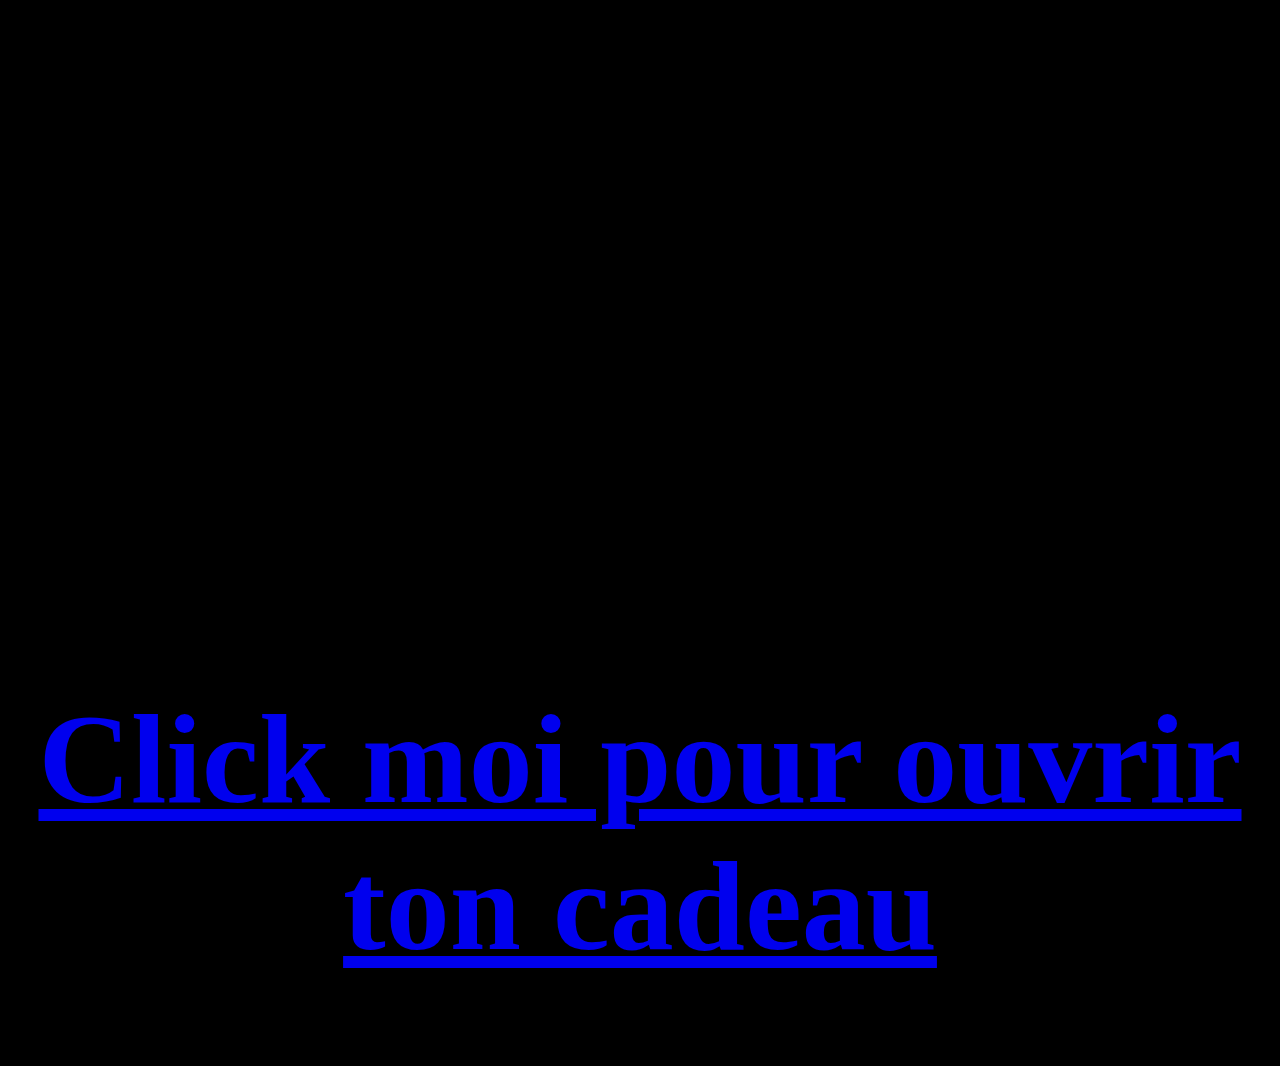
<file: joyeux-anniversaire.html>
<html>
    <head>
        <link rel="stylesheet" href="css/index.css">
        <meta http-equiv="Content-Type" content="text/html; charset=UTF-8" />
    </head>
    <body>
<iframe width="900" height="600" src="https://www.youtube.com/embed/Wm4Clm23_TM" title="YouTube video player" frameborder="0" allow="accelerometer; autoplay; clipboard-write; encrypted-media; gyroscope; picture-in-picture" allowfullscreen></iframe>
        <a href="https://saintmaniero.com/products/reisetasche-massimo-grau">
            <h1>Click moi pour ouvrir ton cadeau<h1>
        </a>
    </body>
</html>
</file>
<file: css/index.css>
body {
    margin: 0;
    text-align: center;
    height: 100vh;
    width: 100vw;
    color: white;
    background-color: black;
    display: table-cell;
    vertical-align: middle;
    font-size: 4em;
}
</file>
